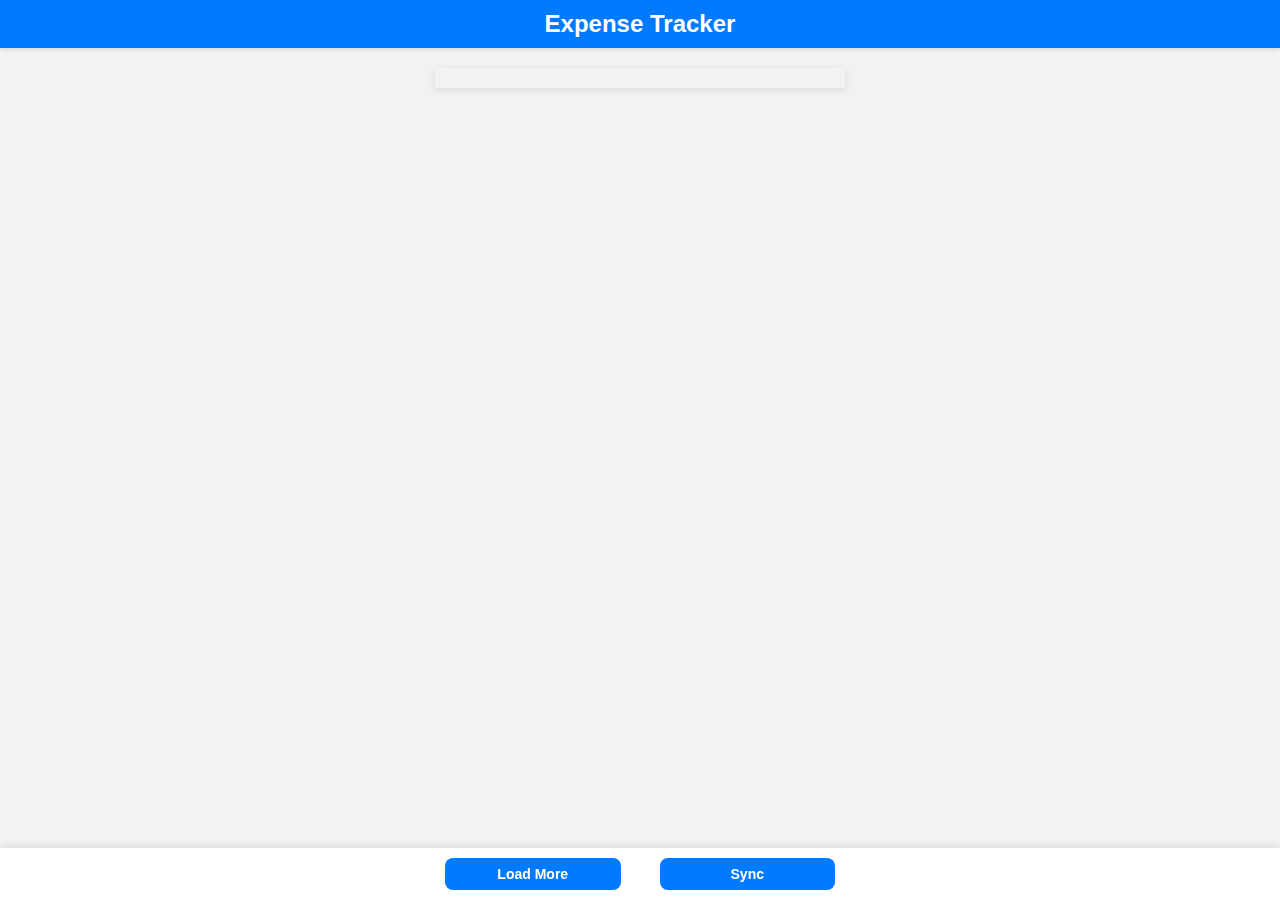
<file: index.html>
<!DOCTYPE html>
<html lang="en">
<head>
  <meta charset="UTF-8">
  <meta name="viewport" content="width=device-width, initial-scale=1.0, user-scalable=no">
  <title>Expense Tracker</title>
  <link rel="stylesheet" href="styles.css">
  <style>
    .header {
      font-size: 24px;
      font-weight: bold;
      text-align: center;
      padding: 10px;
    }
    .container {
      padding: 10px;
    }
    .date-header {
    background-color:burlywood;
      font-size: 15px;
      font-weight: bold;
      margin-top: 20px;
    }
    .date-header-end{
        background-color:cadetblue;
      font-size: 12px;
      font-weight: bold;
      padding: 2px;
    }
    .item {
      display: flex;
      justify-content: space-between;
      align-items: center;
      border-bottom: 1px solid #ddd;
      padding: 10px 5px;
      margin-bottom: 5px;
      font-size: 14px;
    }
    .item img {
      width: 40px;
      height: 40px;
      margin-right: 10px;
    }
    .item-details {
      flex: 1;
    }
    .item-time {
      font-size: 12px;
      color: #888;
    }
    .loader {
      text-align: center;
      margin: 20px;
    }
    .buttons {
      display: flex;
      justify-content: space-around;
      padding: 10px;
    }
    button {
      padding: 8px 16px;
      font-size: 14px;
      cursor: pointer;
    }
  </style>
</head>
<body>
  <div class="header">Expense Tracker</div>
  <div class="container">
    <div id="transactions"></div>
    <div id="loader" class="loader" style="display: none;"></div>
  </div>
  <div class="footer">
    <div class="buttons">
      <button id="loadMore">Load More</button>
      <button id="sync">Sync</button>
    </div>
  </div>
  <script>
    const transactionsContainer = document.getElementById('transactions');
    const loadMoreButton = document.getElementById('loadMore');
    const syncButton = document.getElementById('sync');
    const loader = document.getElementById('loader');
    let loading = false;
    let currentPage = 1;

    async function fetchTransactions(page = 1) {
      loading = true;
      loader.style.display = 'block';
      try {
        const response = await fetch(`https://iujebad32f3nbxwmn2g2ybi5nq0irhnx.lambda-url.us-east-2.on.aws/prod/expense-tracker/transactions`, {
          method: 'POST',
          body: JSON.stringify({ page: currentPage })
        });
        const data = await response.json();
        displayTransactions(data.data);
      } catch (error) {
        console.error('Error fetching transactions:', error);
      } finally {
        loader.style.display = 'none';
        loading = false;
      }
    }

    function displayTransactions(transactions) {
      const groupedByDate = transactions.reduce((acc, transaction) => {
        const date = new Date(transaction.created_at).toDateString();
        if (!acc[date]) acc[date] = [];
        acc[date].push(transaction);
        return acc;
      }, {});

      Object.keys(groupedByDate).forEach(date => {
        const dateHeader = document.createElement('div');
        dateHeader.className = 'date-header';
        dateHeader.textContent = date;
        transactionsContainer.appendChild(dateHeader);
        total = 0

        groupedByDate[date].forEach(item => {
          const itemDiv = document.createElement('div');
          itemDiv.className = 'item';
          const time = new Date(item.created_at).toLocaleTimeString([], { hour: '2-digit', minute: '2-digit' });
          itemDiv.innerHTML = `
            <img src=${item.icon || "https://cdn.pixabay.com/photo/2016/12/27/13/10/logo-1933884_640.png"} alt="icon">
            <div class="item-details">
              <div><strong>${item.title}</strong></div>
              <div>Amount: ₹${item.amount}</div>
              <div>Available Balance: ₹${item.available_balance}</div>
              <div>Previous Balance: ₹${parseFloat(item.available_balance) + parseFloat(item.amount)}</div>
              <div>Remark: ${item.remark || "N/A"}</div>
            </div>
            <div class="item-time">${time}</div>
          `;

          itemDiv.addEventListener('click', () => {
            localStorage.setItem('selectedItem', JSON.stringify(item));
            window.location.href = 'item-details.html';
          });

          transactionsContainer.appendChild(itemDiv);
          total += parseFloat(item.amount)
        });

        const dateHeader_end = document.createElement('div');
        dateHeader_end.className = 'date-header-end';
        dateHeader_end.textContent = `Day Total = ₹${total}`;
        transactionsContainer.appendChild(dateHeader_end);

        
      });
    }

    loadMoreButton.addEventListener('click', () => {
      if (!loading) {
        currentPage++;
        fetchTransactions(currentPage);
      }
    });

    syncButton.addEventListener('click', async () => {
      try {
        const response = await fetch('https://iujebad32f3nbxwmn2g2ybi5nq0irhnx.lambda-url.us-east-2.on.aws/prod/expense-tracker/sync', {
          method: 'GET'
        });

        if (response.ok) {
          const data = await response.json();
          alert('Sync Successful!');
        } else {
          alert('Sync Failed!');
        }
      } catch (error) {
        console.error('Error syncing data:', error);
        alert('Sync Failed: ' + error.message);
      }
    });

    window.onload = fetchTransactions;
  </script>
</body>
</html>
</file>
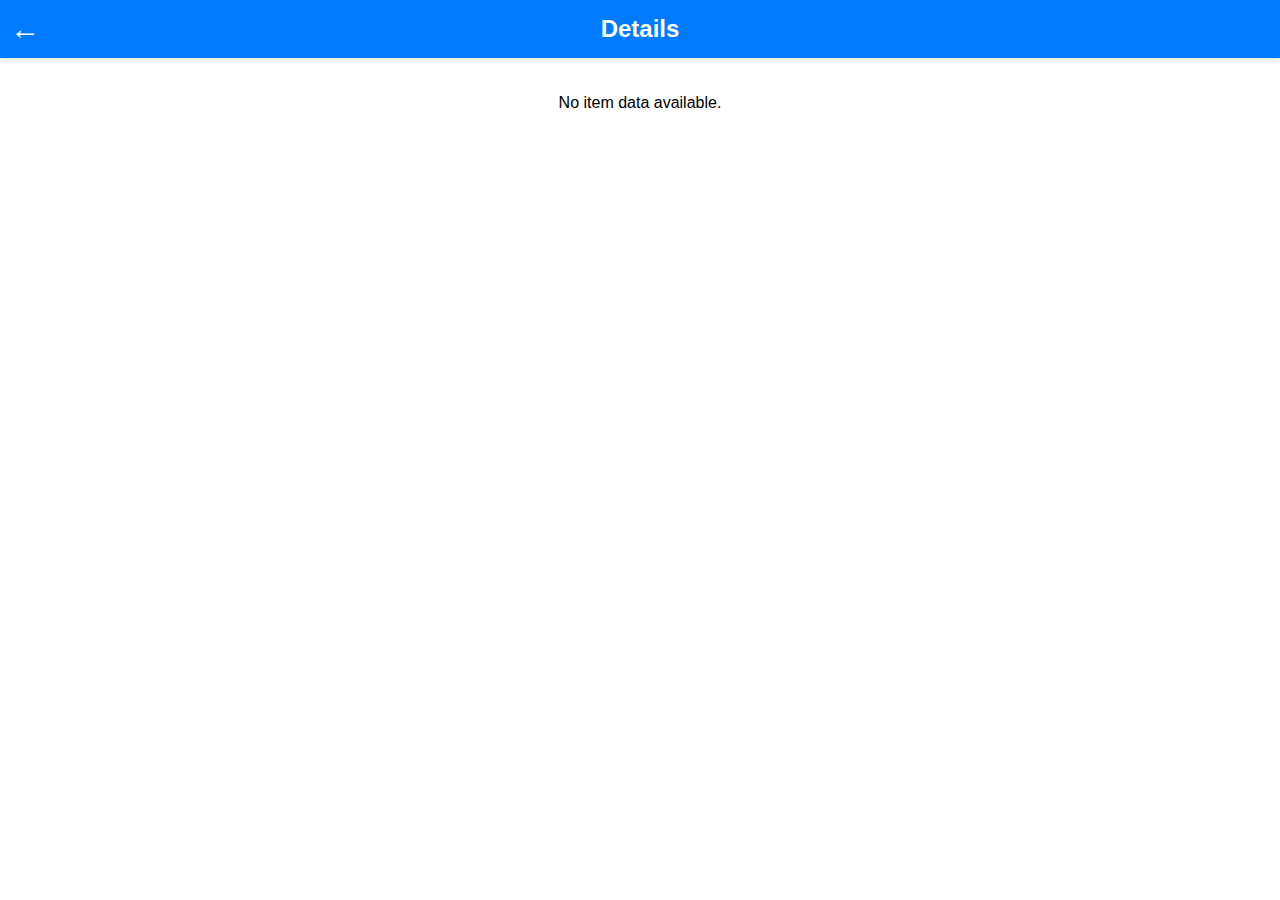
<file: item-details.html>
<!DOCTYPE html>
<html lang="en">
<head>
  <meta charset="UTF-8">
  <meta name="viewport" content="width=device-width, initial-scale=1.0">
  <title>Item Details</title>
  <link rel="stylesheet" href="styles.css">
  <style>
  body {
    font-family: Arial, sans-serif;
    margin: 0;
    padding: 0;
    display: flex;
    flex-direction: column;
    justify-content: center;
    align-items: center;
    background-color: #fff;
  }

  .header {
    font-size: 24px;
    font-weight: bold;
    margin-bottom: 20px;
    display: flex;
    align-items: center;
    justify-content: center;
    width: 100%;
    position: relative;
  }

  .back-arrow {
    font-size: 30px;
    cursor: pointer;
    position: absolute;
    left: 10px;
  }

    .item-detail-container {
      font-family: Arial, sans-serif;
    }
    .edit-icon {
      cursor: pointer;
      margin-left: 5px;
    }
    .edit-box {
      margin-top: 10px;
      display: none;
    }
    .edit-box input {
      width: 90%;
      padding: 5px;
    }
    .edit-box button {
      margin: 5px;
      padding: 5px 10px;
    }
    .tags {
      margin-top: 10px;
    }
    .tag-section {
      margin-bottom: 15px;
    }
    .tag-label {
      font-weight: bold;
    }
    .tags span {
      display: inline-block;
      background-color: #f0f0f0;
      padding: 5px;
      border-radius: 3px;
      margin: 5px 5px 0 0;
    }
  </style>
</head>
<body>
  <div class="header">
    <span class="back-arrow" id="backArrow" title="Go Back">&#8592;</span>
    Details
  </div>
  <div class="item-detail-container" id="itemDetailContainer"></div>

  <script>
    const backArrow = document.getElementById('backArrow');

    backArrow.onclick = () => {
      window.history.back(); // Navigates to the previous page in the browser history
    };
    const itemDetailContainer = document.getElementById('itemDetailContainer');

    window.onload = () => {
      const item = JSON.parse(localStorage.getItem('selectedItem'));

      async function updateTransactions(transaction_id, payload = {}) {
        const response = await fetch(`https://iujebad32f3nbxwmn2g2ybi5nq0irhnx.lambda-url.us-east-2.on.aws/prod/expense-tracker/update-transaction`, {
          method: 'POST',
          body: JSON.stringify({ transaction_id, payload })
        });
        const data = await response.json();
      }

      if (item) {
        itemDetailContainer.innerHTML = `
          <h2>${item.title}</h2>
          <img id='image' src="${item.icon || "https://cdn.pixabay.com/photo/2016/12/27/13/10/logo-1933884_640.png"}" alt="icon">
          <p><strong>Amount:</strong> ₹${item.amount}</p>
          <p><strong>Balance:</strong> ₹${item.available_balance}</p>
          <p><strong>Date:</strong> ${new Date(item.created_at).toLocaleString()}</p>
          <p>
            <strong>Description:</strong> 
            <span id="descriptionText">${item.remark || 'N/A'}</span>
            <span class="edit-icon" id="editDescriptionIcon" title="Edit">&#9998;</span>
          </p>
          <div class="edit-box" id="editDescriptionBox">
            <input type="text" id="editDescriptionInput" value="${item.remark || ''}">
            <button id="saveDescriptionButton">OK</button>
            <button id="cancelDescriptionButton">Cancel</button>
          </div>
          <div class="tags">
            <div class="tag-section">
              <span class="tag-label">User Tags:</span>
              <span id="userTags">${item.user_tags.join(', ') || 'None'}</span>
              <span class="edit-icon" id="editUserTagsIcon" title="Edit">&#9998;</span>
            </div>
            <div class="edit-box" id="editUserTagsBox">
              <input type="text" id="editUserTagsInput" value="${item.user_tags.join(', ')}">
              <button id="saveUserTagsButton">OK</button>
              <button id="cancelUserTagsButton">Cancel</button>
            </div>
            <div class="tag-section">
              <span class="tag-label">Default Tags:</span>
              <span>${item.default_tags.join(', ') || 'None'}</span>
            </div>
          </div>
        `;

        // Edit remark
        const editDescriptionIcon = document.getElementById('editDescriptionIcon');
        const editDescriptionBox = document.getElementById('editDescriptionBox');
        const descriptionText = document.getElementById('descriptionText');
        const editDescriptionInput = document.getElementById('editDescriptionInput');
        const saveDescriptionButton = document.getElementById('saveDescriptionButton');
        const cancelDescriptionButton = document.getElementById('cancelDescriptionButton');

        editDescriptionIcon.onclick = () => {
          editDescriptionBox.style.display = 'block';
          editDescriptionInput.focus();
        };

        saveDescriptionButton.onclick = () => {
          const updatedRemark = editDescriptionInput.value.trim();
          descriptionText.textContent = updatedRemark || 'N/A';
          updateTransactions(item._id, { remark: updatedRemark });
          item.remark = updatedRemark;
          localStorage.setItem('selectedItem', JSON.stringify(item));
          editDescriptionBox.style.display = 'none';
        };

        cancelDescriptionButton.onclick = () => {
          editDescriptionBox.style.display = 'none';
          editDescriptionInput.value = item.remark || '';
        };

        // Edit user tags
        const editUserTagsIcon = document.getElementById('editUserTagsIcon');
        const editUserTagsBox = document.getElementById('editUserTagsBox');
        const userTags = document.getElementById('userTags');
        const editUserTagsInput = document.getElementById('editUserTagsInput');
        const saveUserTagsButton = document.getElementById('saveUserTagsButton');
        const cancelUserTagsButton = document.getElementById('cancelUserTagsButton');

        editUserTagsIcon.onclick = () => {
          editUserTagsBox.style.display = 'block';
          editUserTagsInput.focus();
        };

        saveUserTagsButton.onclick = () => {
          const updatedUserTags = editUserTagsInput.value.split(',').map(tag => tag.trim());
          userTags.textContent = updatedUserTags.join(', ') || 'None';
          updateTransactions(item._id, { user_tags: updatedUserTags });
          item.user_tags = updatedUserTags;
          localStorage.setItem('selectedItem', JSON.stringify(item));
          editUserTagsBox.style.display = 'none';
        };

        cancelUserTagsButton.onclick = () => {
          editUserTagsBox.style.display = 'none';
          editUserTagsInput.value = item.user_tags.join(', ');
        };
      } else {
        itemDetailContainer.innerHTML = `<p>No item data available.</p>`;
      }
    };
  </script>
</body>
</html>
</file>
<file: styles.css>
body {
    font-family: -apple-system, BlinkMacSystemFont, "Segoe UI", Roboto, Oxygen, Ubuntu, Cantarell, "Open Sans", "Helvetica Neue", sans-serif;
    background-color: #f2f2f2;
    margin: 0;
    padding: 0;
  }
  
  .header {
    background-color: #007BFF;
    color: white;
    text-align: center;
    padding: 15px 0;
    font-size: 24px;
    font-weight: bold;
    position: sticky;
    top: 0;
    z-index: 1000;
    box-shadow: 0 2px 4px rgba(0, 0, 0, 0.1);
  }
  
  .container {
    max-width: 390px;
    margin: 20px auto 80px auto;
    box-shadow: 0 2px 8px rgba(0, 0, 0, 0.1);
  }
  
  .item {
    display: flex;
    align-items: center;
    padding: 12px;
    margin-bottom: 10px;
    background-color: #fafafa;
    border-radius: 2px;
    box-shadow: 0 1px 3px rgba(0, 0, 0, 0.1);
  }
  
  .item img {
    width: 60px;
    height: 60px;
    margin-right: 15px;
    border-radius: 2px;
  }

  #image {
    width: 60px;
    height: 60px;
    margin-right: 15px;
    border-radius: 2px;
  }
  
  .item-details {
    flex-grow: 1;
  }
  
  .amount {
    color: #FF5733;
    font-weight: 600;
  }
  
  .balance {
    color: #097;
    font-weight: bold;
  }
  
  .footer {
    position: fixed;
    bottom: 0;
    left: 0;
    width: 100%;
    background-color: #fff;
    box-shadow: 0 -2px 8px rgba(0, 0, 0, 0.1);
    padding: 10px 0;
    z-index: 1000;
  }
  
  .footer .buttons {
    max-width: 390px;
    margin: auto;
    padding: 0 15px;
    display: flex;
    justify-content: space-between;
  }
  
  button {
    background-color: #007BFF;
    color: white;
    padding: 12px 18px;
    border: none;
    border-radius: 8px;
    width: 45%;
    font-size: 16px;
    font-weight: 600;
    transition: background-color 0.3s ease;
  }
  
  button:hover {
    background-color: #0056b3;
  }
  
  .loader {
    border: 4px solid #f3f3f3;
    border-top: 4px solid #007BFF;
    border-radius: 50%;
    width: 40px;
    height: 40px;
    animation: spin 1s linear infinite;
    margin: 20px auto;
  }
  
  @keyframes spin {
    0% { transform: rotate(0deg); }
    100% { transform: rotate(360deg); }
  }
</file>
